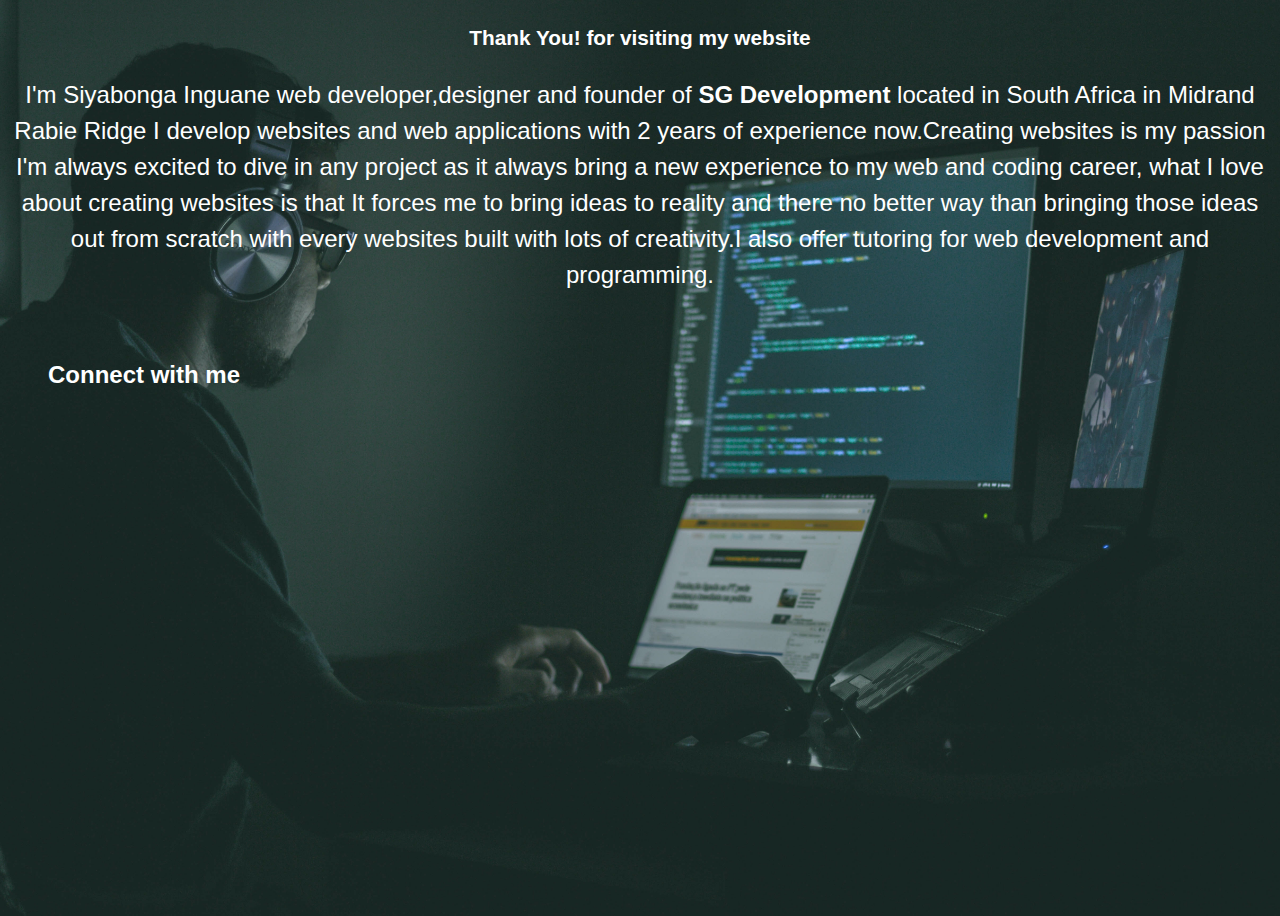
<file: Profile/about.html>
<!DOCTYPE html>
<html lang="en">
<head>
    <meta charset="UTF-8">
    <meta http-equiv="X-UA-Compatible" content="IE=edge">
    <meta name="viewport" content="width=device-width, initial-scale=1.0">
    <link rel="stylesheet" href="style/style.css">
    <link rel="stylesheet" href="https://pro.fontawesome.com/releases/v5.10.0/css/all.css" integrity="sha384-AYmEC3Yw5cVb3ZcuHtOA93w35dYTsvhLPVnYs9eStHfGJvOvKxVfELGroGkvsg+p" crossorigin="anonymous"/>
    <title>About</title>
</head>
<body class="my-profile">
    
   <div class="appreciation">
       <h1>Thank You! for visiting my website</h1>
       <p>          
            I'm Siyabonga Inguane web developer,designer and founder of <strong>SG Development</strong> located in South Africa in Midrand Rabie Ridge
            I develop websites and web applications with 2 years of experience now.Creating websites is my
            passion I'm always excited to dive in any project as it always bring a new experience to my web and 
            coding career, what I love about creating websites is that It forces me to bring ideas to reality and there no 
            better way than bringing those ideas out from scratch with every websites built with lots of creativity.I also offer
            tutoring for web development and programming.
       </p>


<div class="details">
 <h2>Connect with me</h2>
    
</div>
      
   </div>

</body>
</html>
</file>
<file: Profile/style/style.css>
body{
    background-repeat: no-repeat;
    background-size: cover;
    line-height: 1.5;
    min-height: 100vh;

    display: grid;
    grid-template-rows: min-content 1fr;

    overflow-x: hidden;
}

.home{
    background-image: url('../Images/mohammad-rahmani-jTTDXiNveOs-unsplash.jpg');
    background-repeat: no-repeat;
}

.container{
    font-family: sans-serif;
}

img,
picture{
    max-width: 100%;
    display: block;
}



.shopping{
    font-family: sans-serif;
    text-align: center;
    font-size: 2.2rem;
}

.flex{
    display: inline;
    gap: var(--gap, 2rem);
}


.primary-header{
    display: block;
    align-items: center;
    justify-content: space-between;
}

.mobile-nav-toggle{
    display: none;
}

.primary-navigation{
    list-style: none;
    padding: 0;
    margin: 0;

    background: hsl(0 0% 0% / 0.5);
}

.contact_link{
    color: #fff;
    font-size: 1rem;
    background-color: lightblue;
    text-align: center;
}

.contact_link:hover{
    background-color: antiquewhite;
}

@supports(backdrop-filter: blur(1rem)){
    .primary-navigation{
        background: hsl(0 0% 100% / 0.1);
        backdrop-filter: blur(1rem);
    }
}

.primary-navigation a{
    text-decoration: none;
    color: whitesmoke;
}

.primary-navigation a:hover{
    color: navajowhite;
    transition: transform 350ms ease-in-out;
}


.primary-navigation a > [aria-hidden="true"]{
    font-weight: 700;
    margin-inline-end: 0.75em;
}


@media (min-width: 200px){
    .primary-navigation{
        --gap: rem;

        position: fixed;
        z-index: 1000;
        inset: 0 0 0 30%;

        flex-direction: column;
        padding: min(30vh, 10rem) 2em;

        transform: translateX(100%);
        transition: transform 350ms ease-out;
    }
}



.primary-navigation[data-visible="true"]{
    transform: translateX(0%);
}

.mobile-nav-toggle{
    display: block;
    position: absolute;
    z-index: 9999;
    background-color: transparent;
    background: url('../Images/menu.png');
    background-repeat: no-repeat;
    width: 2rem;
    border: 0;
    aspect-ratio: 1 / 2;
    top: 2rem;
    right: 2rem;
}

.myPic img{
    float: right;
    padding-right: 20px;
    border-radius: 100px;
}


.my-profile{
    background-image: url('../Images/jefferson-santos-9SoCnyQmkzI-unsplash.jpg');
}

.information{
    color: #fff;
    font-size: 1.5rem;
    font-family: sans-serif;
}

.paragraph{
    color: #fff;
    font-size: 1.5rem;
    font-family: sans-serif;
    
}
.mobile-nav-toggle[aria-expanded="true"]{
    background-image: url('../Images/close.png');
    background-repeat: no-repeat;
    z-index: 9999;
}

@media (min-width: 55em) and (max-width: 35em){
    .primary-navigation a > span[aria-hidden]{
        display: none;
        padding-left: 4rem;
    }
}

@media (min-width: 55em) {
    .primary-navigation{
        --gap: clamp(1.5rem, 5vw, 3rem)
        padding-block: 2rem;
        padding-inline: clamp(3rem, 5vw, 10rem);
    }

}

@media (max-width: 768px){
    .about{
        margin: 0;
        padding: 0;
    }
    .about h1{
        font-size: 1rem;
        margin-right: 270px;
    }
    .about p{
        font-size: 0.5rem;
        display: flex;
        gap: 2rem;
    }

    .contact p{
        font-size: 0.8rem;
        margin-right: 180px;
    }

    .links img{
        width: 8%;
        height: 9%;
        display: flex;
        flex-direction: row;
        
    }
    
    .mobile-nav-toggle{
        margin-right: 150px;
        margin-bottom: 250px;
    }

    .home{
        background-repeat: no-repeat;
    }

    body{
        background-repeat: no-repeat;
    }
    
}


.appreciation p{
    font-size: 1.5rem;
    text-align: center;
    color: white;
    font-family: sans-serif;

}

.appreciation h1{
    font-size: 1.3rem;
    text-align: center;
    color: white;
    font-family: sans-serif;
}

.transparent_bg{
    background: rgba(0,0,0,0.5)
}

.title h1{
    font-size: 1.2rem;
    text-align: center;
    font-family: 'Lucida Sans', 'Lucida Sans Regular', 'Lucida Grande', 'Lucida Sans Unicode', Geneva, Verdana, sans-serif;
    color: skyblue;
    translate: blur(2.5 deg);
}

.my-image{
    display: grid;
    grid-template-columns: 1fr 1fr 1fr;
    grid-gap: 15px;
}

.my-image a{
    grid-gap: 1.5rem;
}

.my-image img{
    margin: 0 auto;
    padding-top: 55px;
    max-width: 250px;
    max-height: 250px;
    border-radius: 30%;
    transition: 1.5s;
}

.search-box{
    float: right;
    position: absolute;
    bottom: 80%;
    left: 90%;
    transform: translate(-50%,-50%);
    background: #2f3640;
    height: 10px;
    border-radius: 40px;
    padding: 17px;
}

.first_setup a{
    font-family: sans-serif;
    text-decoration: none;
    display: inline-block;
    padding: 7px 40px;
}

.driving #subTitle{
    text-align: center;
    margin: 0 200px auto;
}

.first_setup a:hover{
    background-color: #ddd;
    color: #2f3640;
}

.first_setup .previous{
    background-color:#f1f1f1;
    color: #000;
}


.first_setup .next{
    background-color:#f1f1f1;
    color: #000;
}

.bgRectangle{
    background-color: hsl(0 0% 70% / 0.5);
    translate: blur(200px);
    z-index: 0;
    margin: auto 10px 10px 10px ;
}

.contact{
    text-align: center;
    color: #fff;
    
}

.links {
    display: flex;
    flex-direction: row;
    gap: 4rem;
}



.links img:hover{
    background-color: azure;
    
    filter: blur(2px);
    transition: 0.5s ease-out;
    border-radius: 10px;
}

.links img:nth-child(2):hover{
    background-color: rgb(73, 255, 255);
}

.links img:nth-child(3):hover{
    background-color: rgb(24, 153, 153);
}

.links img:nth-child(4):hover{
    background-color: rgb(56, 212, 212);
}

.card{
    color: black;
    font-family: sans-serif;
    display: flx;
}

.columns{
    display: flex;
    gap: 1rem;
    
}

.columns article{
    padding: 5px;
    
}

.card_headings:hover{
    background-color: azure;
    backdrop-filter: blur(10px);
    filter: blur(3px);
    transition: 0.5s ease-out;

}

.card_headings:nth-child(2):hover{
    background-color: azure;
}

.card_headings:nth-child(3):hover{
    background-color: azure;
}

.card_headings:nth-child(4):hover{
    background-color: azure;
}

.card_headings{
    background-color: #f47;
}

.card_headings:nth-child(2){
    background-color: #c458;
}

.card_headings:nth-child(3){
    background-color: #f89810;
}

.card_headings:nth-child(4){
    background-color: #f8641690;
}

@media (max-width: 768px) and (min-width: 368px){
    h1{
        text-align: center;
        display: block;
        font-size: 1rem;
    }
    .columns{
        display: block;
        gap: rem;
        position: fixed;
    }

    .columns article{
        padding: 5px;
    }
    .appreciation p{
        display: inline-block;
        font-size: 1rem;
    }
    .appreciation h1{
        display: block;
        font-size: 1.3rem;
    }

}

.all{
    font-family: sans-serif;
    margin: 0;
    padding: 0;
}

.all header{
    background-color: #333;
    color: #fff;
    padding: 10px;
    text-align: center;
}

.products{
    display: flex;
    flex-wrap: wrap;
    justify-content: space-around;
    padding: 20px;
}

.product{
    width: 200px;
    border: 1px solid #ddd;
    padding: 10px;
    margin: 10px;
}

.cart{
    margin: 20px;
}

.cart ul{
    list-style: none;
    padding: 0;
}

.cart li{
    margin: 10px;
}

@media (max-width: 468px){
    .products{
        display: flex;
        flex-wrap: wrap;
        flex-grow: 1;
        padding: 0px;
    }

    .cart{
        margin: 0px;
    }

    .product{
        width: 200px;
        border: 1px solid #ddd;
        padding: 20px;
        margin: 20px;
    }
    
    .all header{
        background-color: #333;
        color: #fff;
        padding: px;
        text-align: center;
    }
    
}

.details{
    font-family: sans-serif;
    color: #fff;
}

.details h2{
    font-family: sans-serif;
    color: #fff;
    padding: 40px;
}

.details ul{
    list-style: none;
}

.myButton{
    padding: 10px 20px;
    font-size: 16px;
    color: black;
    background-color: #0056b3;
    border: none;
    border-radius: 8px;
    cursor: pointer;
    margin-top: 5px;
    margin-left:0px;
}

.myButton:hover{
    background-color: #0056b3;
}
</file>
